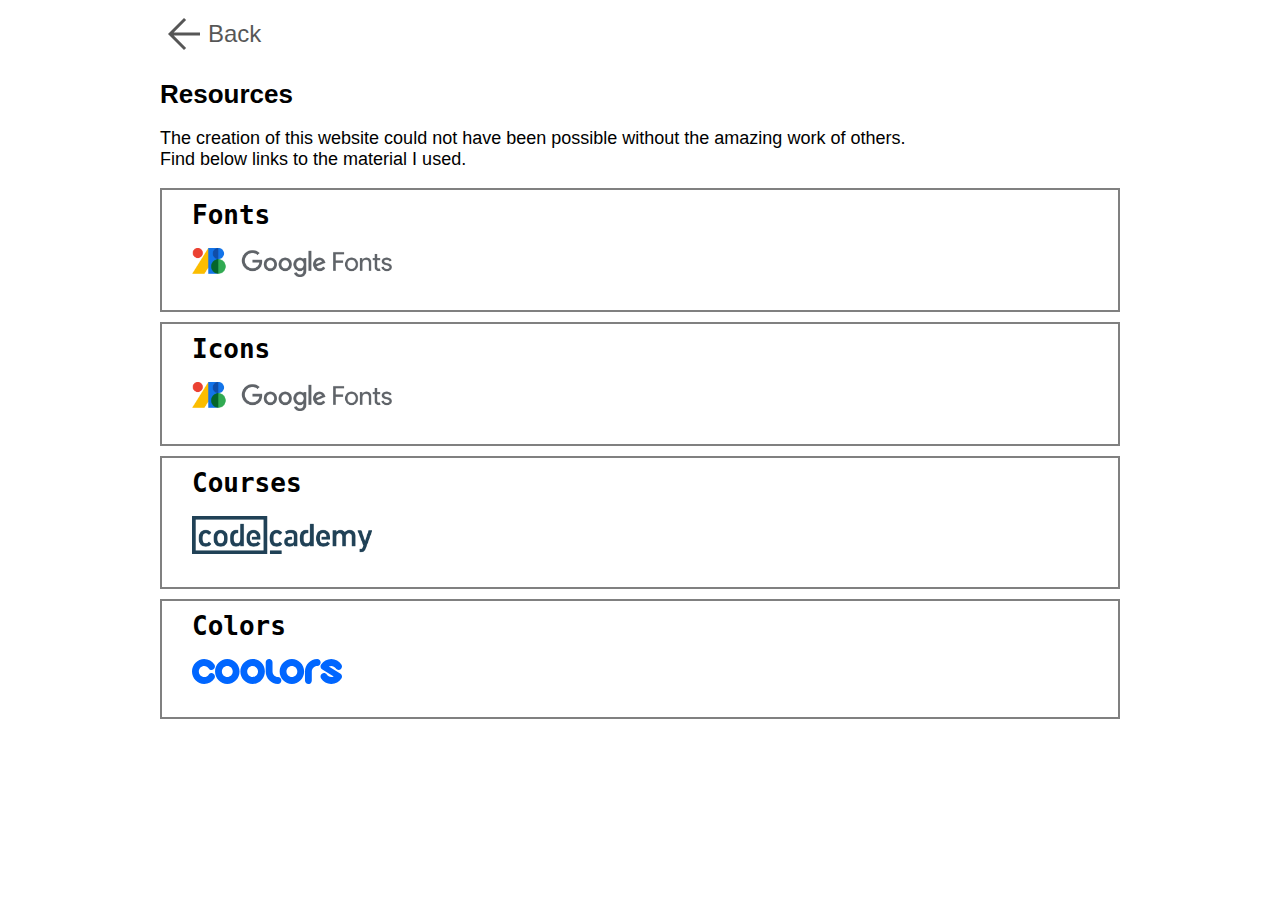
<file: resources.html>
<!doctype html>
<html>
  <head>
    <!-- Own stylesheets -->
    <link rel="stylesheet" href="./resources/css/css.css">
    <link rel="stylesheet" href="./resources/css/styleguide.css">
    <link rel="stylesheet" href="./resources/css/resources.css">

    <title>Resources</title>
  </head>
  <body>
    <!-- Navigation Button -->
    <a class="nav-back" href="./index.html">
      <div class="nav-back-content">
        <img class="nav-icon-back" src="./resources/images/icons/arrow_back_FILL0_wght400_GRAD0_opsz48.svg">
        <span class="nav-text">Back</span>
      </div>
    </a>

    <h1>Resources</h1>

    <p>
      The creation of this website could not have been possible without the amazing work of others. <br>
      Find below links to the material I used.
    </p>

    <!-- Fonts -->
    <section>
      <div class="section-header">Fonts</div>

      <p>
        <a href="https://fonts.google.com/" target="_blank">
          <img id="img-logo-google-fonts" src="./resources/images/resources-logos/google_fonts.png">
        </a>
      </p>
    </section>

    <!-- Icons -->
    <section>
      <div class="section-header">Icons</div>

      <p>
        <a href="https://fonts.google.com/icons" target="_blank">
          <img id="img-logo-google-fonts" src="./resources/images/resources-logos/google_fonts.png">
        </a>
      </p>
    </section>

    <!-- Courses -->
    <section>
      <div class="section-header">Courses</div>

      <p>
        <a href="https://www.codecademy.com/" target="_blank">
          <img id="img-logo-codecademy" src="./resources/images/resources-logos/codecademy.png">
        </a>
      </p>
    </section>

    <!-- Colors -->
    <section>
      <div class="section-header">Colors</div>

      <p>
        <a href="https://coolors.co/" target="_blank">
          <img id="img-logo-coolors" src="./resources/images/resources-logos/coolors.svg">
        </a>
      </p>
    </section>
  </body>
</html>
</file>
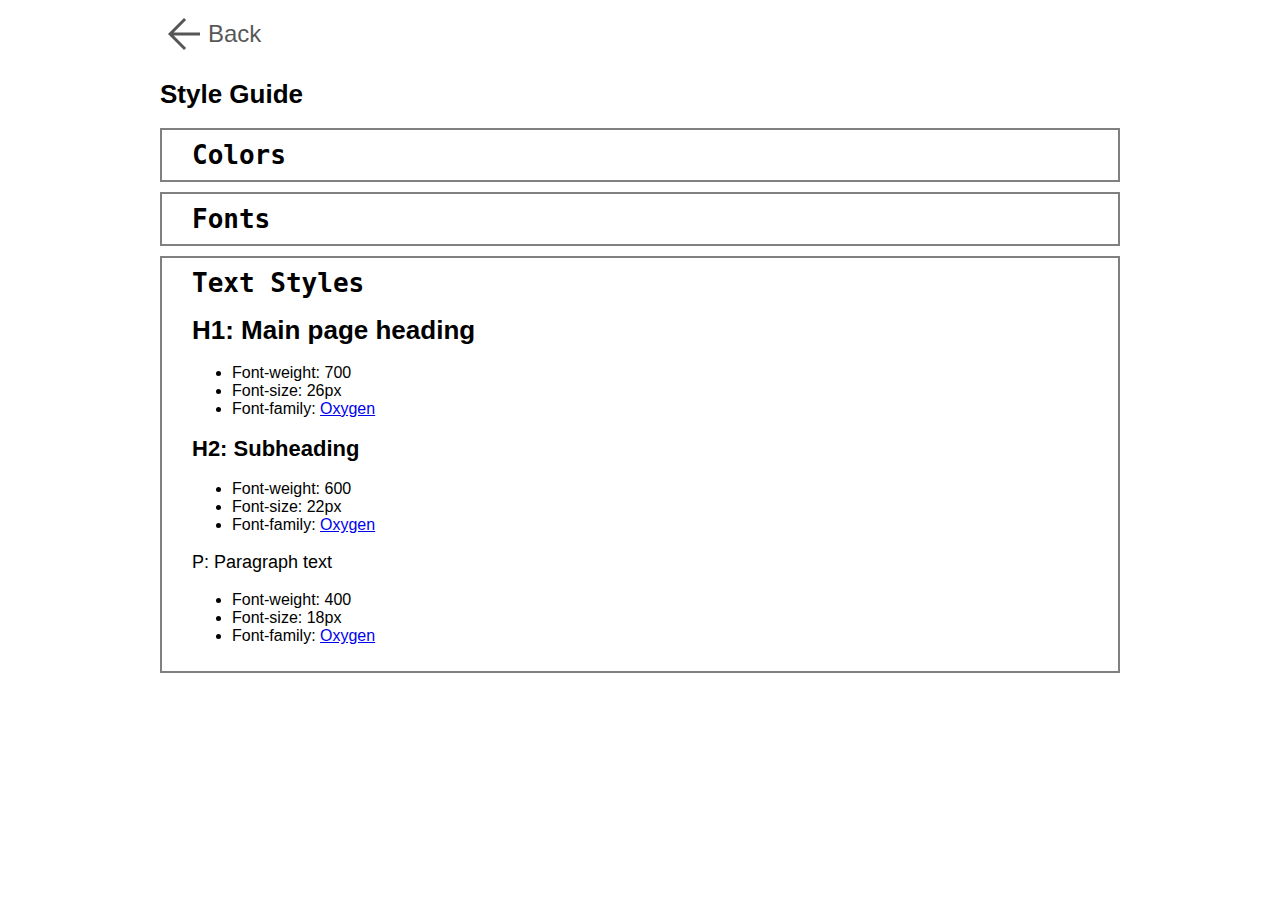
<file: styleguide.html>
<!doctype html>
<html>
  <head>
    <!-- Own stylesheets -->
    <link rel="stylesheet" href="./resources/css/css.css">
    <link rel="stylesheet" href="./resources/css/styleguide.css">

    <title>Style Guide</title>
  </head>
  <body>
    <a class="nav-back" href="./index.html">
      <div class="nav-back-content">
        <img class="nav-icon-back" src="./resources/images/icons/arrow_back_FILL0_wght400_GRAD0_opsz48.svg">
        <span class="nav-text">Back</span>
      </div>
    </a>

    <h1>Style Guide</h1>

    <!-- Colors -->
    <section>
      <div class="section-header">Colors</div>
    </section>

    <!-- Fonts -->
    <section>
      <div class="section-header">Fonts</div>
    </section>

    <!-- Text Styles -->
    <section>
      <div class="section-header">Text Styles</div>

      <h1>H1: Main page heading</h1>

      <ul>
        <li>Font-weight: 700</li>
        <li>Font-size: 26px</li>
        <li>Font-family: <a href="https://fonts.google.com/specimen/Oxygen" target="_blank">Oxygen</a></li>
      </ul>

      <h2>H2: Subheading</h2>

      <ul>
        <li>Font-weight: 600</li>
        <li>Font-size: 22px</li>
        <li>Font-family: <a href="https://fonts.google.com/specimen/Oxygen" target="_blank">Oxygen</a></li>
      </ul>

      <p>P: Paragraph text</p>

      <ul>
        <li>Font-weight: 400</li>
        <li>Font-size: 18px</li>
        <li>Font-family: <a href="https://fonts.google.com/specimen/Oxygen" target="_blank">Oxygen</a></li>
      </ul>
    </section>

  </body>
</html>
</file>
<file: resources/css/css.css>
* {
  @import url('https://fonts.googleapis.com/css2?family=Oxygen:wght@300&display=swap');
}

body {
  font-family: 'Oxygen', sans-serif;
  margin: auto;
  max-width: 75%;
}

h1 {
  font-weight: 700;
  font-size: 26px;
}

h2 {
  font-weight: 600;
  font-size: 22px;
}

p {
  font-weight: 400;
  font-size: 18px;
}
</file>
<file: resources/css/styleguide.css>
* {
  @import url('https://fonts.googleapis.com/css2?family=Anonymous+Pro:wght@700&display=swap');
}

section {
  border: 2px solid grey;
  margin-top: 10px;
  padding: 10px 30px;
}

.section-header {
  font-family: 'Anonymous Pro', monospace;
  font-size: 26px;
  font-weight: bold;
}

.nav-back-content {
  margin-top: 10px;
  font-size: 24px;
  opacity: 0.66;

  /* align items horizontally */
  display: inline-flex;
  align-items: center;
}

.nav-back {
  color: black;
  text-decoration: none;
}
</file>
<file: resources/css/resources.css>
#img-logo-google-fonts {
  width: 200px;
}

#img-logo-codecademy {
  width: 180px;
}

#img-logo-coolors {
  width: 150px;
}
</file>
